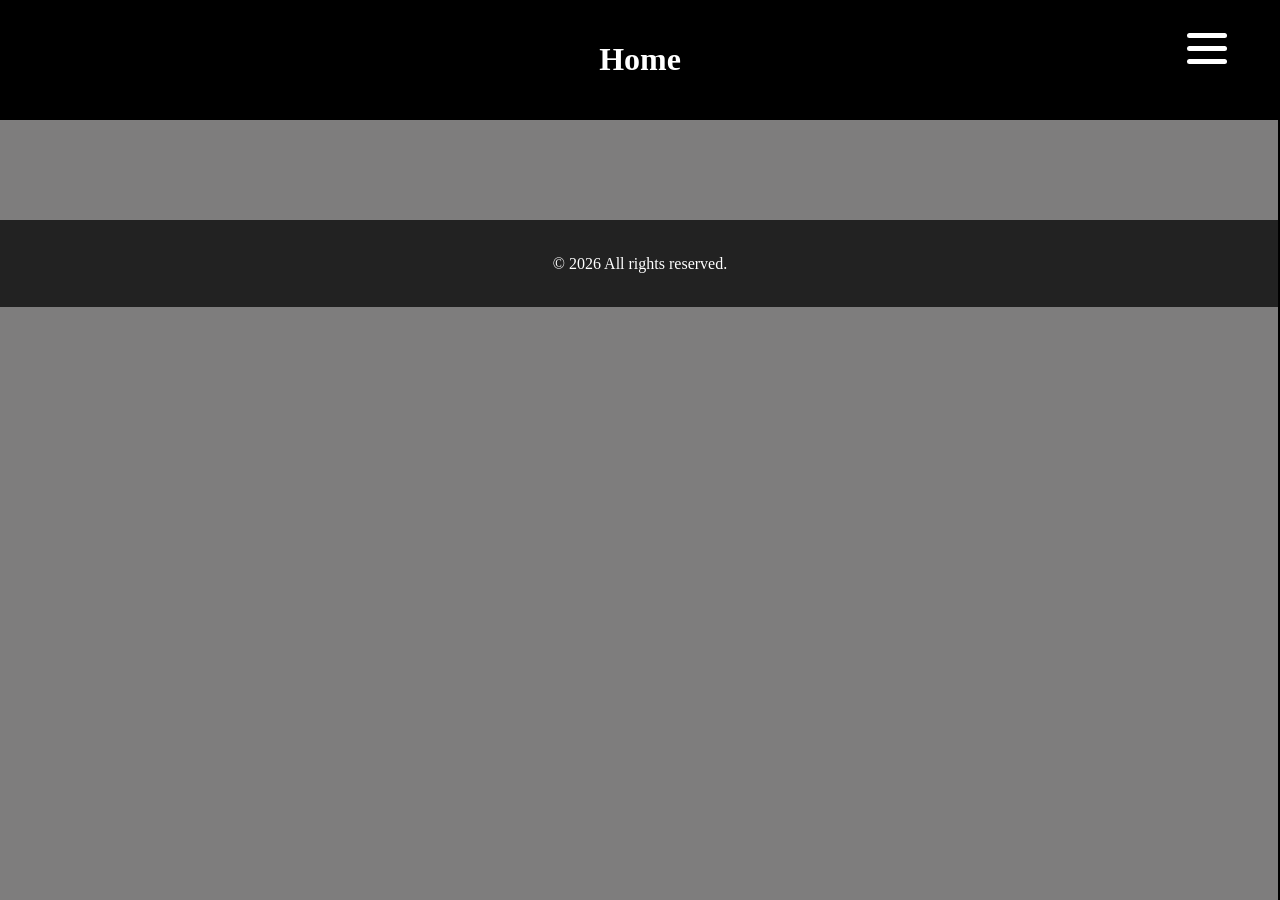
<file: index.html>
<!DOCTYPE html>
<html lang="en">
<head>
  <meta charset="UTF-8">
  <meta name="viewport" content="width=device-width, initial-scale=1.0">
  <link rel="stylesheet" href="app.css">
  <script src="app.js" defer></script>
  <title></title>
</head>
<body>
 <header>
  <h1>Home</h1>
  <nav>
    <a href="index.html">Home</a>
    <a href="about.html">About</a>
    <a href="contact.html">Contact</a>
    <a href="services.html">Services</a>
  </nav>
  <div id="hamburger">
    <div class="bar"></div>
    <div class="bar"></div>
    <div class="bar"></div>
  </div>
</header>

  <main>
  </main>
  <footer>
    <p>&copy; 2026  All rights reserved.</p>
  </footer>
</body>
</html>
</file>
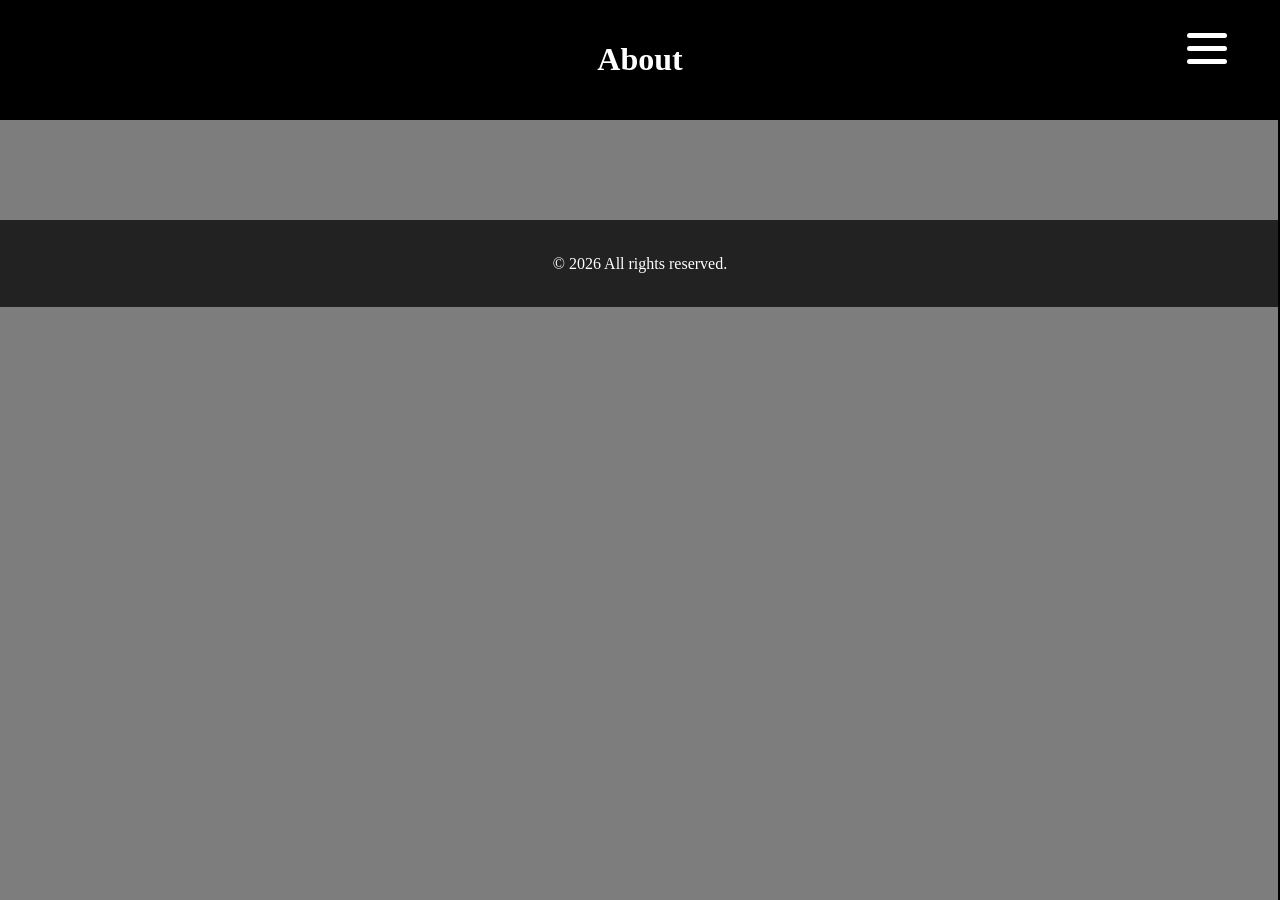
<file: about.html>
<!DOCTYPE html>
<html lang="en">
<head>
  <meta charset="UTF-8">
  <meta name="viewport" content="width=device-width, initial-scale=1.0">
  <link rel="stylesheet" href="app.css">
  <script src="app.js" defer></script>
  <title></title>
</head>
<body>
  <header>
    <h1>About</h1>
    <nav>
      <a href="index.html">Home</a>
      <a href="about.html">About</a>
      <a href="contact.html">Contact</a>
    </nav>
    <div id="hamburger">
      <div class="bar"></div>
      <div class="bar"></div>
      <div class="bar"></div>
    </div>
  </header>
  <main>
  </main>
  <footer>
    <p>&copy; 2026 All rights reserved.</p>
  </footer>
</body>
</html>
</file>
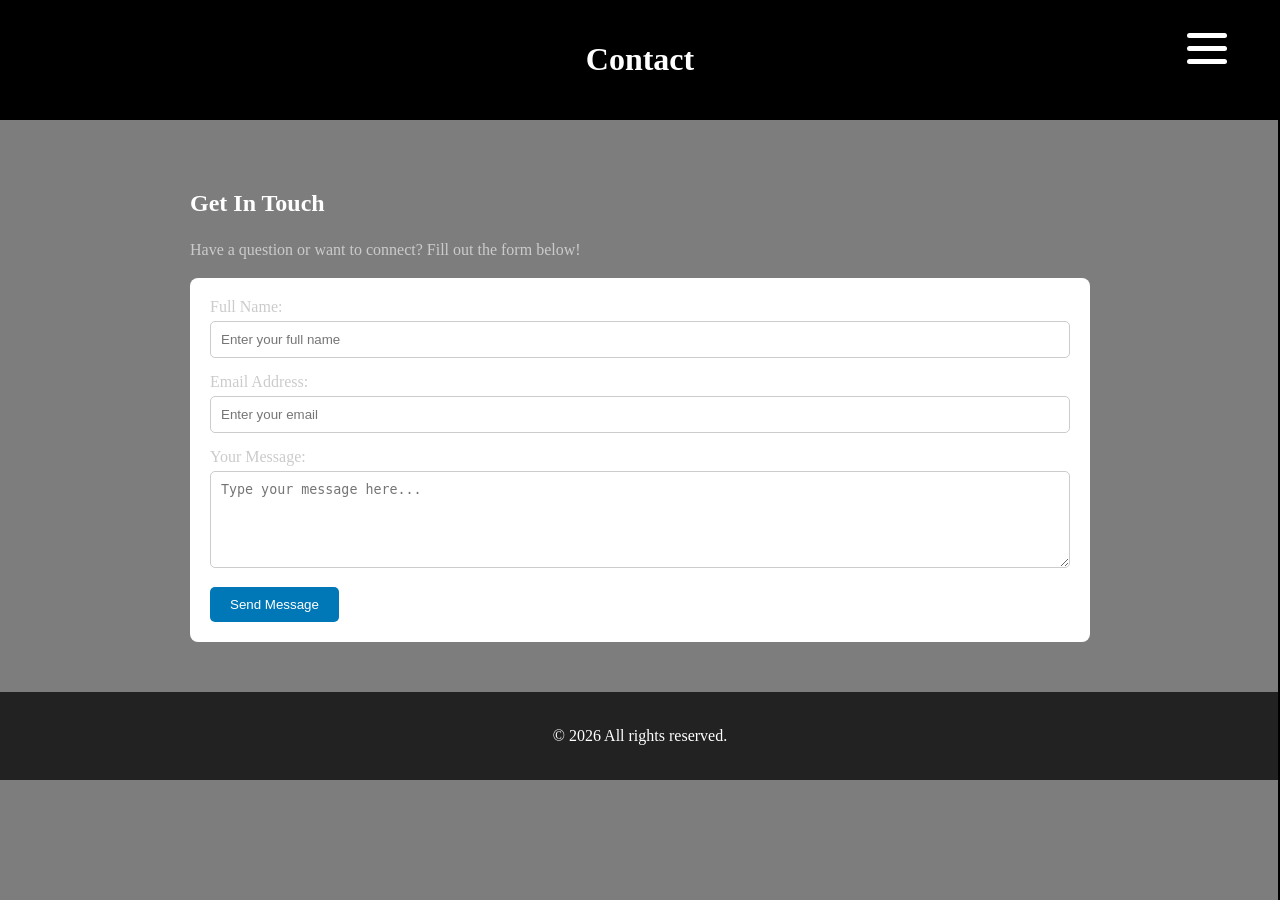
<file: contact.html>
<!DOCTYPE html>
<html lang="en">
<head>
  <meta charset="UTF-8">
  <meta name="viewport" content="width=device-width, initial-scale=1.0">
  <link rel="stylesheet" href="app.css">
  <script src="app.js" defer></script>
  <title></title>
</head>
<body>
  <header>
    <h1>Contact</h1>
    <nav>
      <a href="index.html">Home</a>
      <a href="about.html">About</a>
      <a href="contact.html">Contact</a>
      <a href="services.html">Services</a>
    </nav>
    <div id="hamburger">
      <div class="bar"></div>
      <div class="bar"></div>
      <div class="bar"></div>
    </div>
  </header>
  <main>
    <div>
      <h2>Get In Touch</h2>
      <p>Have a question or want to connect? Fill out the form below!</p>
    </div>
    <form>
      <div>
        <label for="name">Full Name:</label>
        <input type="text" id="name" name="name" placeholder="Enter your full name" required>
      </div>
      <div>
        <label for="email">Email Address:</label>
        <input type="email" id="email" name="email" placeholder="Enter your email" required>
      </div>
      <div>
        <label for="message">Your Message:</label>
        <textarea id="message" name="message" rows="5" placeholder="Type your message here..." required></textarea>
      </div>
      <button type="submit">Send Message</button>
    </form>
  </main>
  <footer>
    <p>&copy; 2026  All rights reserved.</p>
  </footer>
</body>
</html>
</file>
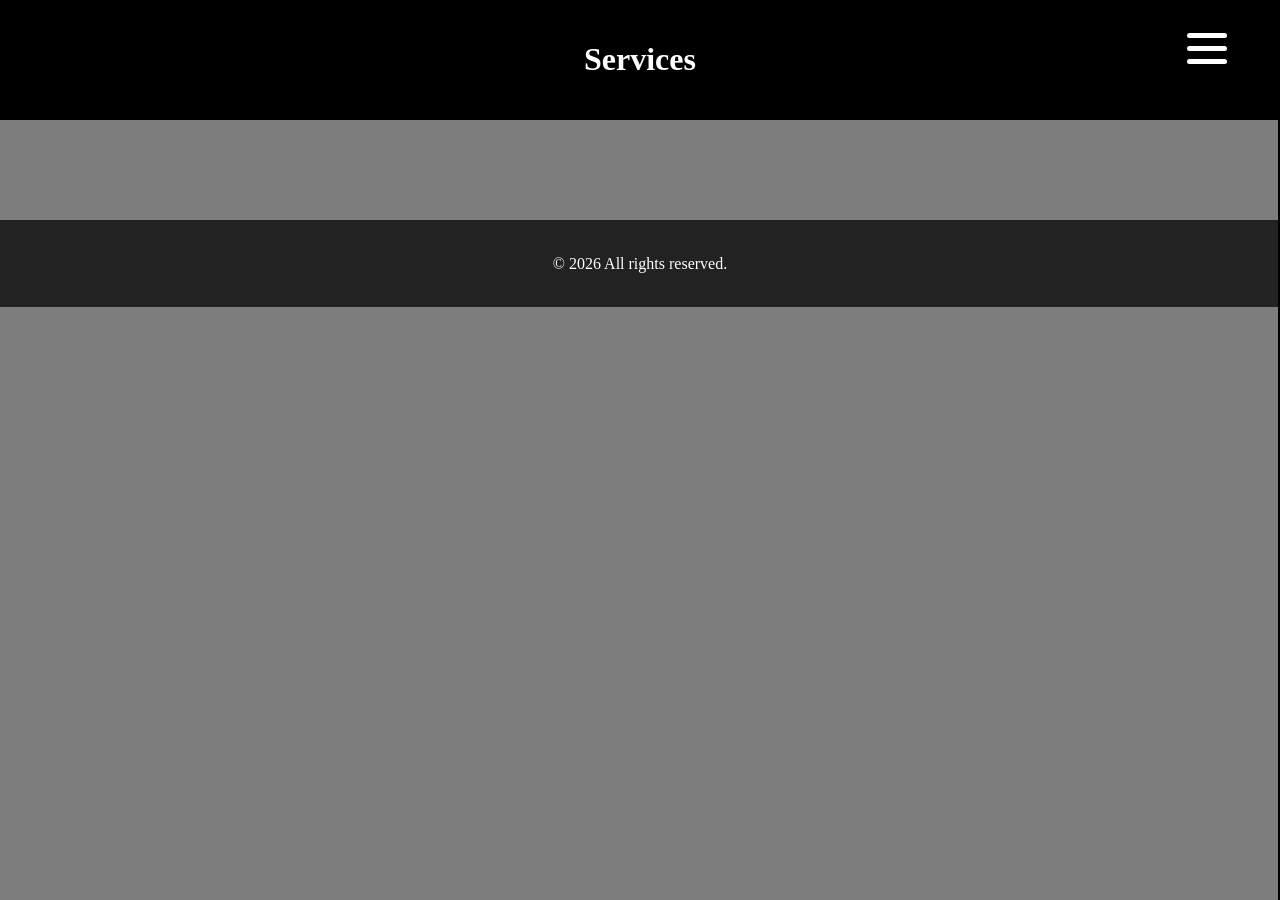
<file: services.html>
<!DOCTYPE html>
<html lang="en">
<head>
  <meta charset="UTF-8">
  <meta name="viewport" content="width=device-width, initial-scale=1.0">
  <link rel="stylesheet" href="app.css">
  <script src="app.js" defer></script>
  <title></title>
</head>
<body>
 <header>
  <h1>Services</h1>
  <nav>
    <a href="index.html">Home</a>
    <a href="about.html">About</a>
    <a href="contact.html">Contact</a>
    <a href="services.html">Services</a>
  </nav>
  <div id="hamburger">
    <div class="bar"></div>
    <div class="bar"></div>
    <div class="bar"></div>
  </div>
</header>

  <main>
    
  </main>
  <footer>
    <p>&copy; 2026 All rights reserved.</p>
  </footer>
</body>
</html>
</file>
<file: app.css>
body { 
  background: #7e7d7d;
  color: #cccbcb;
  margin: 0;
  padding: 0; 
}
header {
  background: #000000;
  color: #fff;
  padding: 20px;
  text-align: center;
}
#hamburger {
  position: fixed;
  z-index: 33;
  top: 25px;
  right: 33px;
  width: 80px;
  height: 70px;
  cursor: pointer;
}
nav {
  position: fixed;
  z-index: 13;
  width: 300px;
  height: 100vh;
  top: 0;
  right: -300px;
  background: #555;
  color: #fff;
  padding-top: 150px;
  text-align: center;
  font-weight: 400;
  font-style: normal;
  border-left: 2px solid #000;
  transition: right 0.4s ease;
}
nav.open {
  right: 0;
}
nav a{
  display:block;
  color: #fff;
  text-decoration: none;
  padding: 15px;
}

nav a:visited {
  color: #d40000;
}
.bar {
  width: 40px;
  height: 5px;
  background: #fff;
  margin: 8px auto;
  border-radius: 5px;
}
nav a:hover {
  background: #444;
  color: #002ad4;
}
main{
  padding: 30px;
  max-width: 900px;
  margin: 20px auto;
}
h2{
  color: #ffffff;
}
p {
  line-height: 1.6;
}
form {
  background-color: white;
  padding: 20px;
  border-radius: 8px;
}

form div {
  margin-bottom: 15px;
}

label {
  display: block;
  margin-bottom: 5px;
}

input, textarea {
  width: 100%;
  padding: 10px;
  box-sizing: border-box;
  border: 1px solid #ccc;
  border-radius: 5px;
}

button {
  background-color: #0077b6;
  color: white;
  padding: 10px 20px;
  border: none;
  border-radius: 5px;
  cursor: pointer;
}

button:hover {
  background-color: #005f8f;
}
footer { 
  background: #222;
  color: #fff;
  text-align: center;
  padding: 15px;
}
</file>
